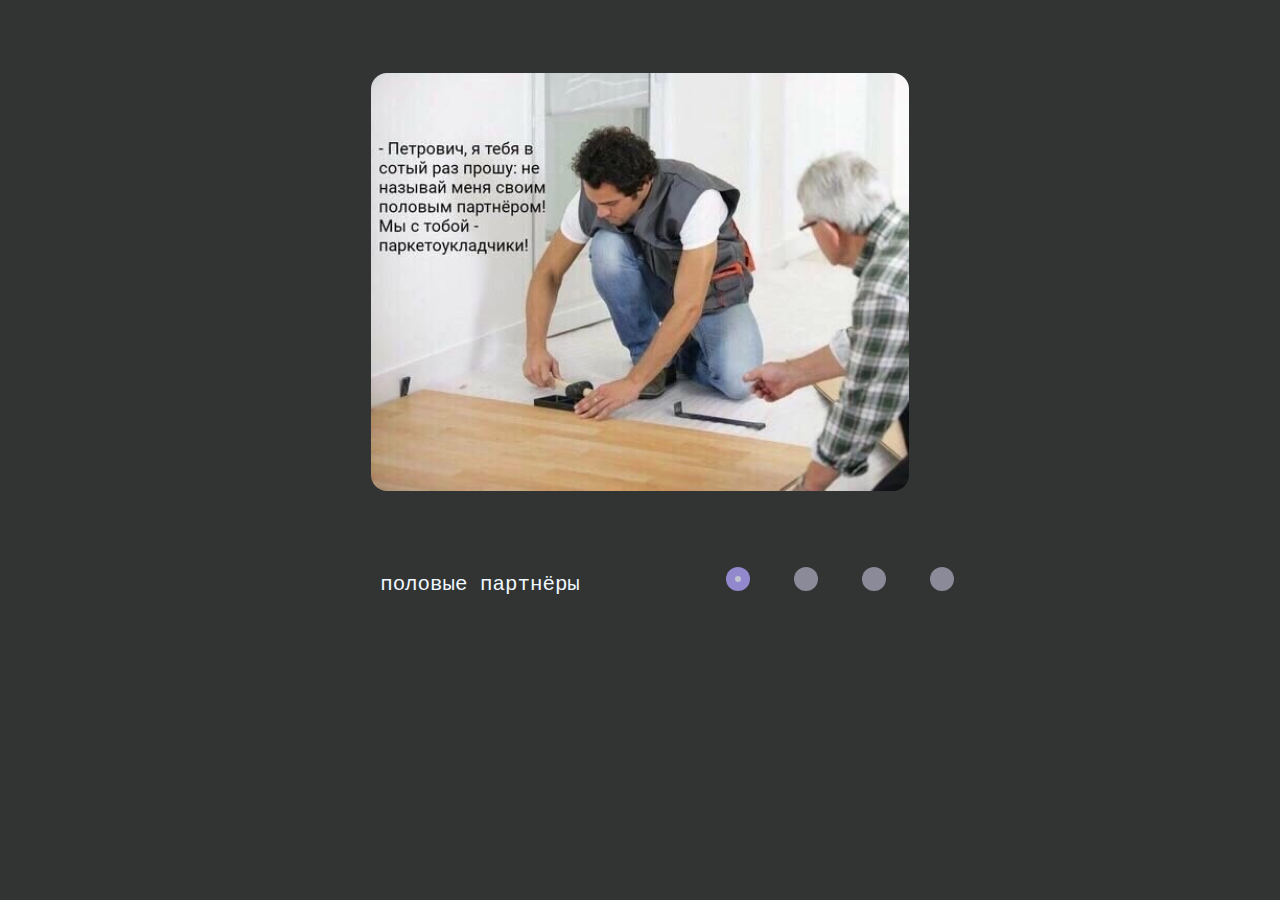
<file: index.html>
<!DOCTYPE html>
<html lang="en">

<head>
    <meta charset="UTF-8">
    <meta http-equiv="X-UA-Compatible" content="IE=edge">
    <meta name="viewport" content="width=device-width, initial-scale=1.0">
    <title>Sandra44dev | cssMemSlider</title>
    <link rel="stylesheet" href="style.css">
</head>

<body>
    <div class="wrapper">

        <input type="radio" name="radiobutton" id="radio-1" checked>
        <input type="radio" name="radiobutton" id="radio-2">
        <input type="radio" name="radiobutton" id="radio-3">
        <input type="radio" name="radiobutton" id="radio-4">

        <div class="slides">
            <div class="slides__container">
                <div class="slides__item slide-item-1">
                    <img src="img/builder.jpg" alt="builder" class="slides__img">
                </div>
                <div class="slides__item slide-item-2"><img src="img/cat.jpg" alt="cat" class="slides__img"></div>
                <div class="slides__item slide-item-3"><img src="img/sleep.jpg" alt="sleep" class="slides__img"></div>
                <div class="slides__item slide-item-4"><img src="img/confidence.jpg" alt="confidence"
                        class="slides__img"></div>
            </div>
        </div>


        <div class="slides__footer">
            <div class="text">
                <span class="text-1">половые партнёры</span>
                <span class="text-2">когда скоро дедлайн</span>
                <span class="text-3">каждый понедельник:</span>
                <span class="text-4">мой уровень уверенности</span>
            </div>

            <div class="controls">
                <label for="radio-1" class="controls__item control-item-1"><span class="btn"></span></label>
                <label for="radio-2" class="controls__item control-item-2"><span class="btn"></span></label>
                <label for="radio-3" class="controls__item control-item-3"><span class="btn"></span></label>
                <label for="radio-4" class="controls__item control-item-4"><span class="btn"></span></label>
            </div>
        </div>

    </div>
</body>

</html>
</file>
<file: style.css>
body {
    padding: 0;
    margin: 0;
    background-color: rgb(49, 52, 51);
}

.wrapper {
    width: 90vw;
    margin: 2vh auto;
}

input {
    display: none;
}

/* slides */

.slides {
    overflow: hidden;
    margin: 0 auto;
    width: 42vw;
}

.slides__container {
    display: flex;
    gap: 20%;
    transform: translateX(0);
    transition: 0.4s ease-out;
}

.slides__item {
    display: flex;
    align-items: center;
}

.slides__img {
    width: 42vw;
    padding: 0 0;
    border-radius: 1rem;
}

/* footer */

.slides__footer {
    display: flex;
    justify-content: space-between;
    gap: 1rem;
    margin: 1vh auto 0 auto;
    align-items: center;
    max-width: 50vw;
}

/* text */

.text {
    display: inline-flex;
    flex-direction: column;
    width: 20rem;
    height: 1.5rem;
    margin: 0.75rem 0 0 0;
    overflow: hidden;

    color: aliceblue;
    font-family: 'Courier New', Courier, monospace;
    font-size: 1.3rem;
    text-align: center;
}

.text-1 {
    transition: 0.4s ease-out;
}

/* controls */

.controls {
    display: inline-flex;
    width: 15rem;
    gap: 2rem;
    margin: 0;
}

.controls__item {
    display: flex;
    width: 3rem;
    height: 3rem;
    align-items: center;
    justify-content: center;
}

.btn {
    display: flex;
    width: 1.5rem;
    height: 1.5rem;
    border-radius: 100%;
    background-color: rgba(205, 201, 227, 0.578);
    box-sizing: border-box;
    transition: 0.2s ease-in-out;
}

.controls__item:hover .btn {
    background-color: rgb(190, 183, 227);
}

.controls__item:active .btn {
    background-color: rgb(155, 145, 209);
}

/* change buttons on click */

#radio-1:checked~.slides__footer .controls .control-item-1 .btn {
    background-color: rgb(193, 196, 209);
    border: 0.6rem solid rgba(130, 115, 205, 0.747);
}

#radio-2:checked~.slides__footer .controls .control-item-2 .btn {
    background-color: rgb(193, 196, 209);
    border: 0.6rem solid rgba(130, 115, 205, 0.747);
}

#radio-3:checked~.slides__footer .controls .control-item-3 .btn {
    background-color: rgb(193, 196, 209);
    border: 0.6rem solid rgba(130, 115, 205, 0.747);
}

#radio-4:checked~.slides__footer .controls .control-item-4 .btn {
    background-color: rgb(193, 196, 209);
    border: 0.6rem solid rgba(130, 115, 205, 0.747);
}

/* change images on click on buttons */

#radio-1:checked~.slides .slides__container {
    transform: translateX(0);
}

#radio-2:checked~.slides .slides__container {
    transform: translateX(-120%);
}

#radio-3:checked~.slides .slides__container {
    transform: translateX(-240%);
}

#radio-4:checked~.slides .slides__container {
    transform: translateX(-360%);
}

/* change text on click on buttons */

#radio-1:checked~.slides__footer .text .text-1 {
    margin-top: 0rem;
}

#radio-2:checked~.slides__footer .text .text-1 {
    margin-top: -1.5rem;
}

#radio-3:checked~.slides__footer .text .text-1 {
    margin-top: -3rem;
}

#radio-4:checked~.slides__footer .text .text-1 {
    margin-top: -4.5rem;
}

@media only screen and (max-width: 1200px) {
    .slides {
        width: 60vw;
    }

    .slides__img {
        width: 60vw;
    }

    .slides__footer {
        flex-direction: column-reverse;
        gap: 0;
    }
}
</file>
